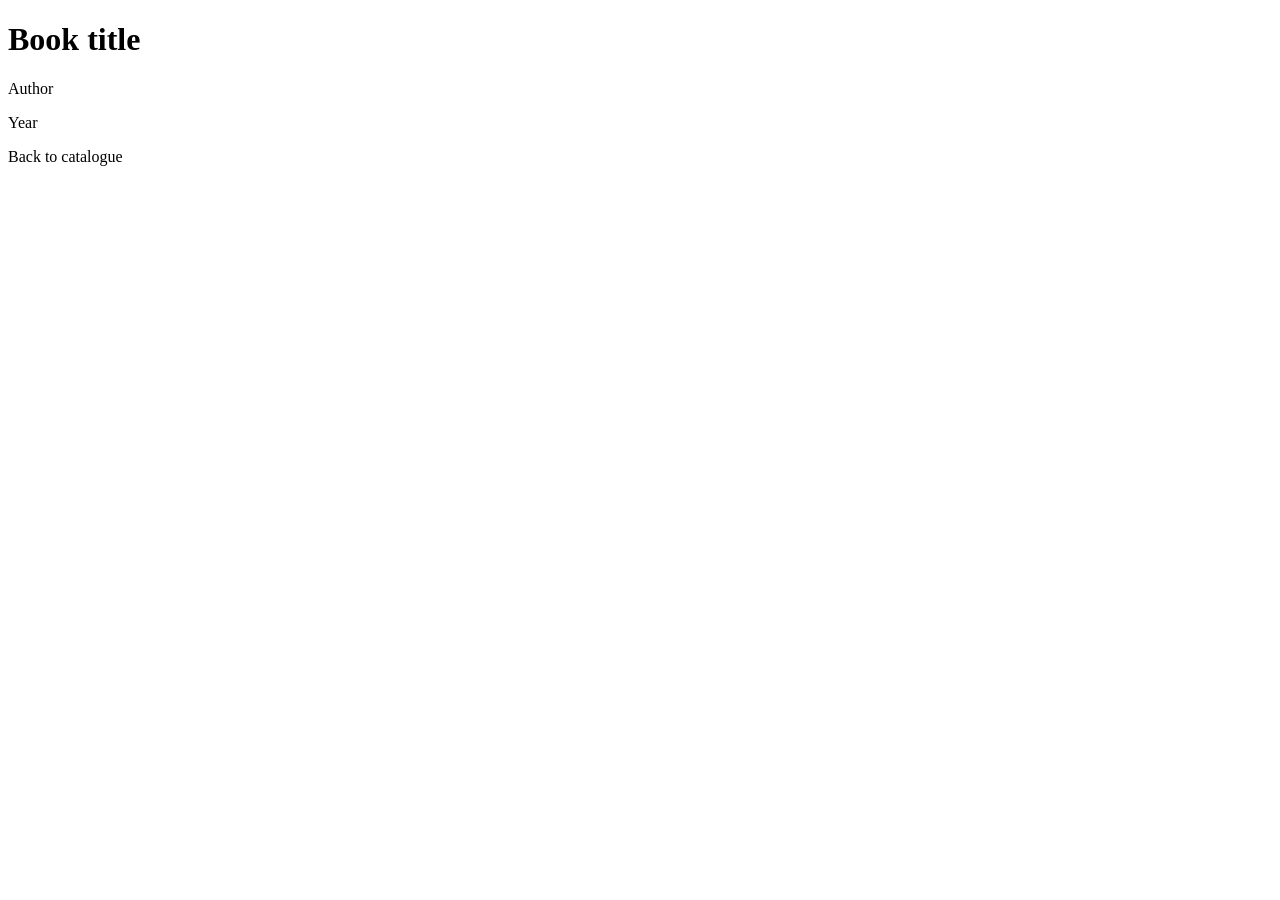
<file: src/main/resources/templates/books/detail.html>
<!DOCTYPE html>
<html xmlns:th="http://www.thymeleaf.org">
<head>
    <meta charset="UTF-8">
    <title>Book details</title>
</head>
<body>
    <h1 th:text="${book.title()}">Book title</h1>
    <p th:text="${book.author()}">Author</p>
    <p th:text="${book.year()}">Year</p>
    <a th:href="@{/books}">Back to catalogue</a>
</body>
</html>
</file>
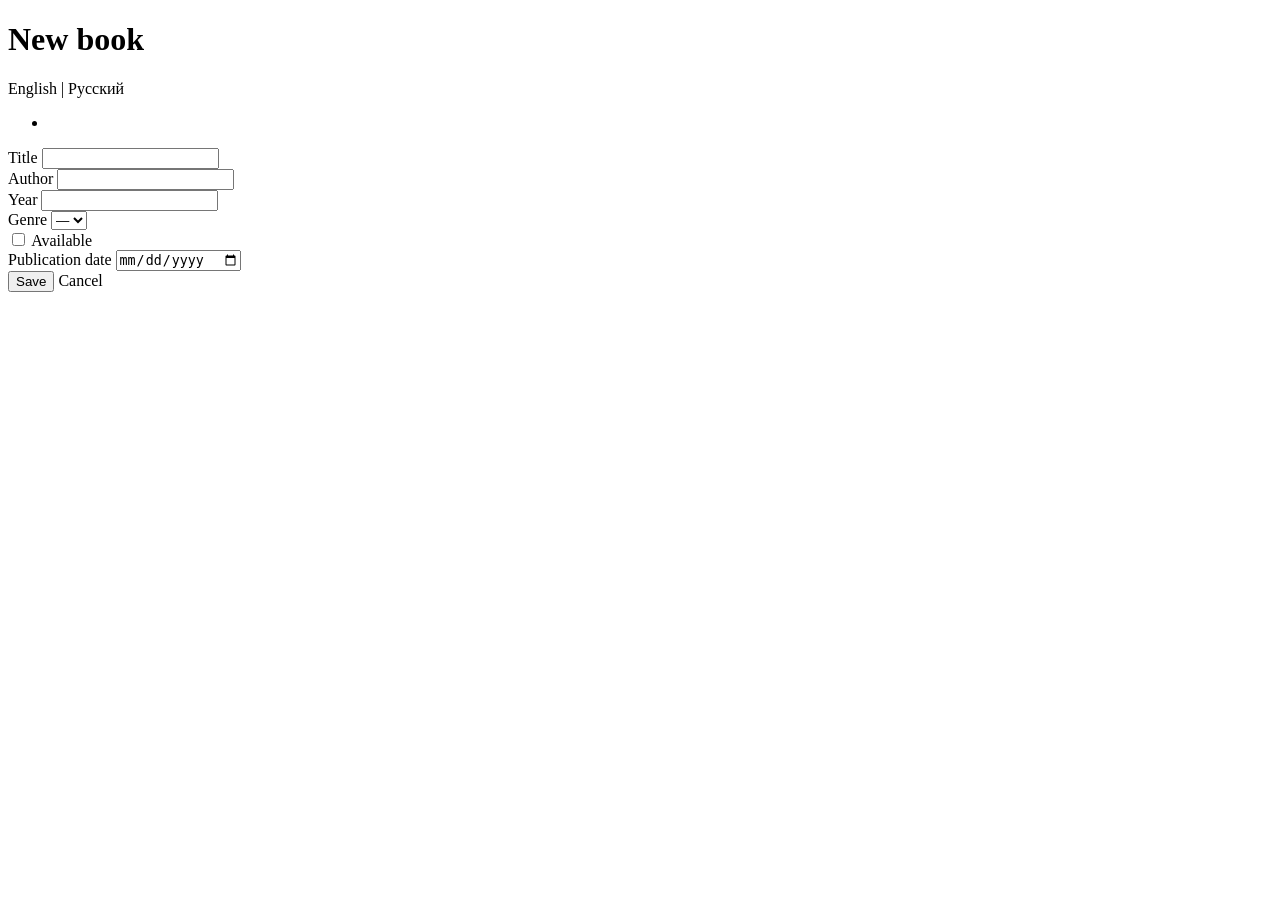
<file: src/main/resources/templates/books/form.html>
<!DOCTYPE html>
<html xmlns:th="http://www.thymeleaf.org">
<head>
    <meta charset="UTF-8">
    <title th:text="#{book.new}">New book</title>
    <link rel="stylesheet" th:href="@{/css/app.css}">
</head>
<body>

<h1 th:text="#{book.new}">New book</h1>

<p>
    <a th:href="@{/books/new(lang='en')}">English</a> |
    <a th:href="@{/books/new(lang='ru')}">Русский</a>
</p>

<form th:action="@{/books}" th:object="${form}" method="post">

    <!-- Общие ошибки валидации -->
    <div class="alert" th:if="${#fields.hasAnyErrors()}">
        <ul>
            <li th:each="error : ${#fields.allErrors()}"
                th:text="${error}">
            </li>
        </ul>
    </div>

    <!-- Название -->
    <div>
        <label for="title" th:text="#{book.title}">Title</label>
        <input type="text"
               id="title"
               th:field="*{title}"
               th:errorclass="is-invalid">

        <span class="error"
              th:if="${#fields.hasErrors('title')}"
              th:errors="*{title}"></span>
    </div>

    <!-- Автор -->
    <div>
        <label for="author" th:text="#{book.author}">Author</label>
        <input type="text"
               id="author"
               th:field="*{author}"
               th:errorclass="is-invalid">

        <span class="error"
              th:if="${#fields.hasErrors('author')}"
              th:errors="*{author}"></span>
    </div>

    <!-- Год -->
    <div>
        <label for="year" th:text="#{book.year}">Year</label>
        <input type="number"
               id="year"
               th:field="*{year}"
               th:errorclass="is-invalid">

        <span class="error"
              th:if="${#fields.hasErrors('year')}"
              th:errors="*{year}"></span>
    </div>

    <!-- Жанр -->
    <div>
        <label for="genre" th:text="#{book.genre}">Genre</label>
        <select id="genre"
                th:field="*{genre}"
                th:errorclass="is-invalid">

            <option value="">—</option>

            <option th:each="g : ${genres}"
                    th:value="${g}"
                    th:text="${g}">
            </option>
        </select>

        <span class="error"
              th:if="${#fields.hasErrors('genre')}"
              th:errors="*{genre}"></span>
    </div>

    <!-- Доступность -->
    <div>
        <label for="available">
            <input type="checkbox"
                   id="available"
                   th:field="*{available}">
            <span th:text="#{book.available}">Available</span>
        </label>
    </div>

    <!-- Дата публикации: вариант 7 -->
    <div>
        <label for="publicationDate"
               th:text="#{book.publicationDate}">
            Publication date
        </label>

        <input type="date"
               id="publicationDate"
               th:field="*{publicationDate}"
               th:errorclass="is-invalid">

        <span class="error"
              th:if="${#fields.hasErrors('publicationDate')}"
              th:errors="*{publicationDate}">
        </span>
    </div>

    <!-- Кнопки -->
    <div>
        <button type="submit" th:text="#{form.submit}">Save</button>
        <a th:href="@{/books}" th:text="#{form.cancel}">Cancel</a>
    </div>

</form>

</body>
</html>
</file>
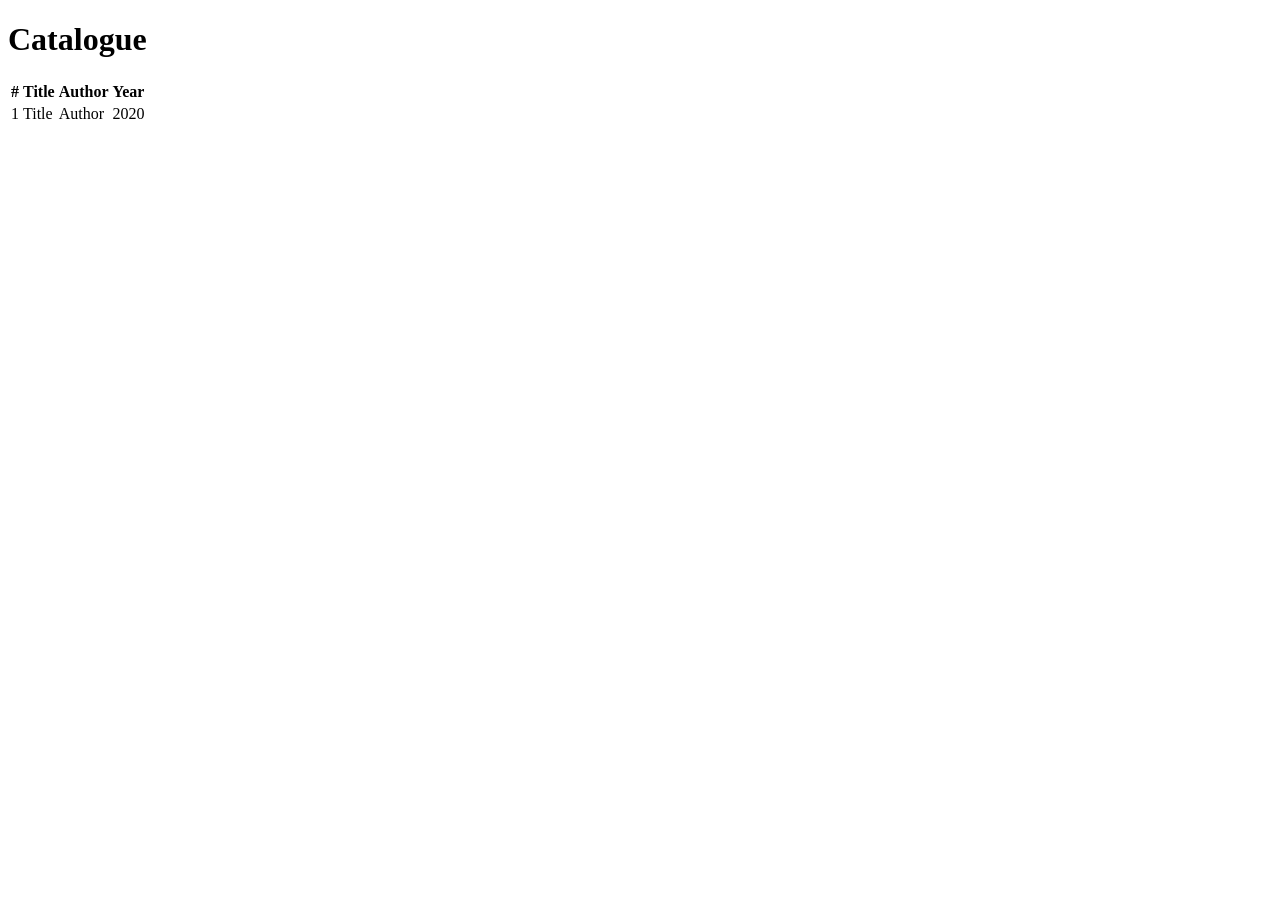
<file: src/main/resources/templates/books/list.html>
<!DOCTYPE html>
<html lang="en" xmlns:th="http://www.thymeleaf.org">

<head>
    <meta charset="UTF-8">
    <title th:text="${title}">Catalogue</title>
    <link rel="stylesheet" th:href="@{/css/app.css}">
</head>

<body>

<h1 th:text="${title}">Catalogue</h1>

<p th:if="${message}"
   class="flash"
   th:text="${message}">
</p>

<table>
    <tr>
        <th>#</th>
        <th>Title</th>
        <th>Author</th>
        <th>Year</th>
    </tr>

    <tr th:each="book : ${books}">
        <td th:text="${book.id}">1</td>
        <td th:text="${book.title}">Title</td>
        <td th:text="${book.author}">Author</td>
        <td th:text="${book.year}">2020</td>
    </tr>
</table>

</body>
</html>
</file>
